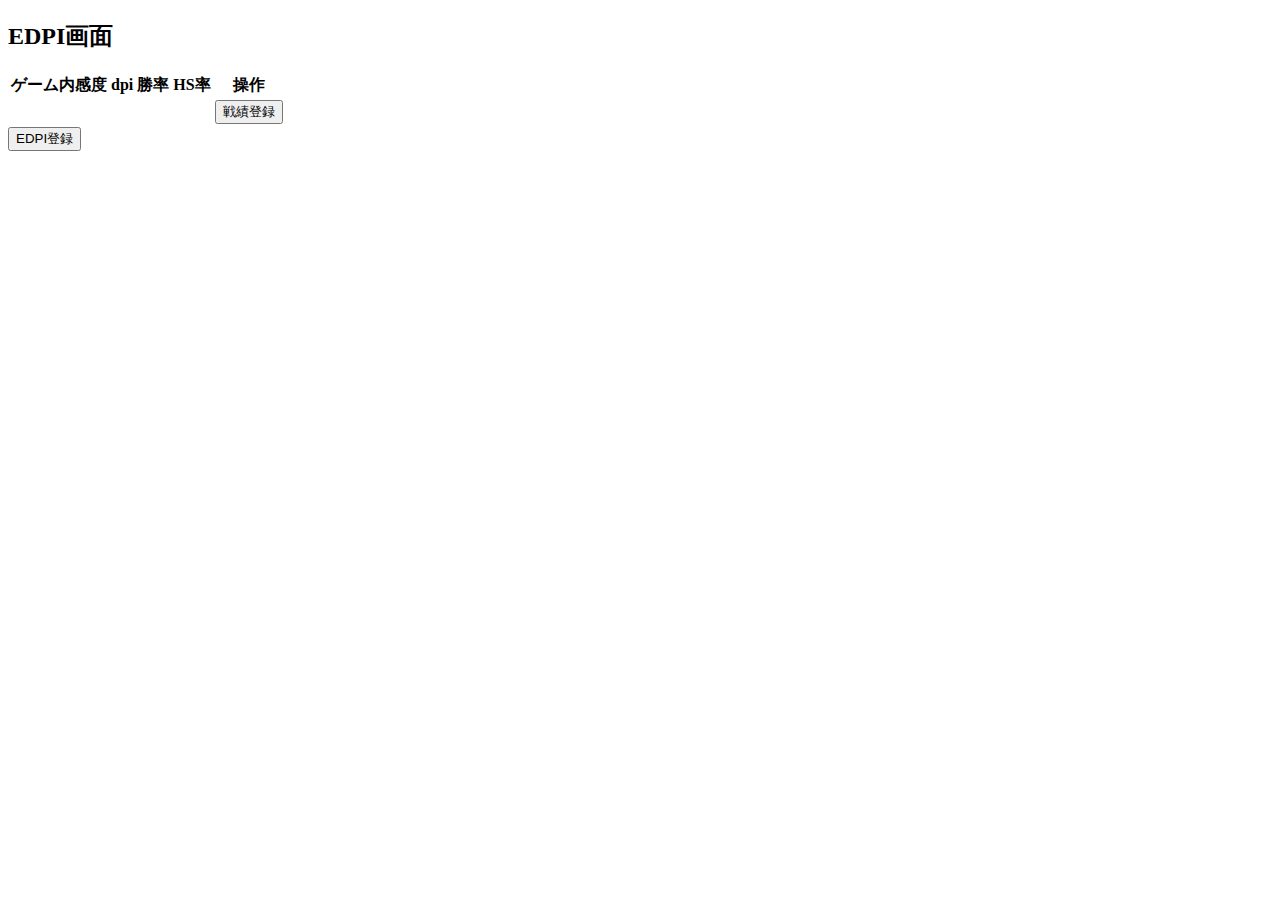
<file: src/main/resources/templates/index.html>
<!DOCTYPE html>
<html xmlns:th="https://www.thymeleaf.org">
<head>
    <meta charset="UTF-8">
    <meta name="viewport" content="width=device-width, initial-scale=1.0">
    <title>Document</title>
    <link rel="stylesheet" th:href="@{/css/index.css}">
    <link rel="stylesheet" th:href="@{/css/header.css}">
    <link href="https://cdn.jsdelivr.net/npm/bootstrap@5.3.0/dist/css/bootstrap.min.css" rel="stylesheet" integrity="sha384-9ndCyUaIbzAi2FUVXJi0CjmCapSmO7SnpJef0486qhLnuZ2cdeRhO02iuK6FUUVM" crossorigin="anonymous">
</head>
</head>
<body>

    <div th:replace="header"></div>

    <h2 class="index-header">EDPI画面</h2>

    <div class="table-container">

        <table>
            <thead>
                <tr>
                    <th>ゲーム内感度</th>
                    <th>dpi</th>
                    <th>勝率</th>
                    <th>HS率</th>
                    <th>操作</th>
                </tr>
            </thead>
            <tbody>
                <tr th:each="dpis : ${dpiList}">
                    <form method="get" th:action="@{/editEdpi/{id}(id=${dpis.dpiId})}">
                        <td th:text="${dpis.sensitivity}"></td>
                        <td th:text="${dpis.dpi}"></td>
                        <td th:text="${dpis.winRate} + '%'" ></td>
                        <td th:text="${dpis.hsRate} + '%'" ></td>
                        <input type="hidden" name="dpiId" th:value="${dpis.dpiId}">
                        <td><button type="submit">戦績登録</button></td>
                    </form>
                </tr>
            </tbody>
        </table>
    
    </div>
    
    <form method="get" th:action="@{/registEdpi}" class="registEdpi">
        <button class="registEdpiButton">EDPI登録</button>
    </form>
    
</body>
</html>
</file>
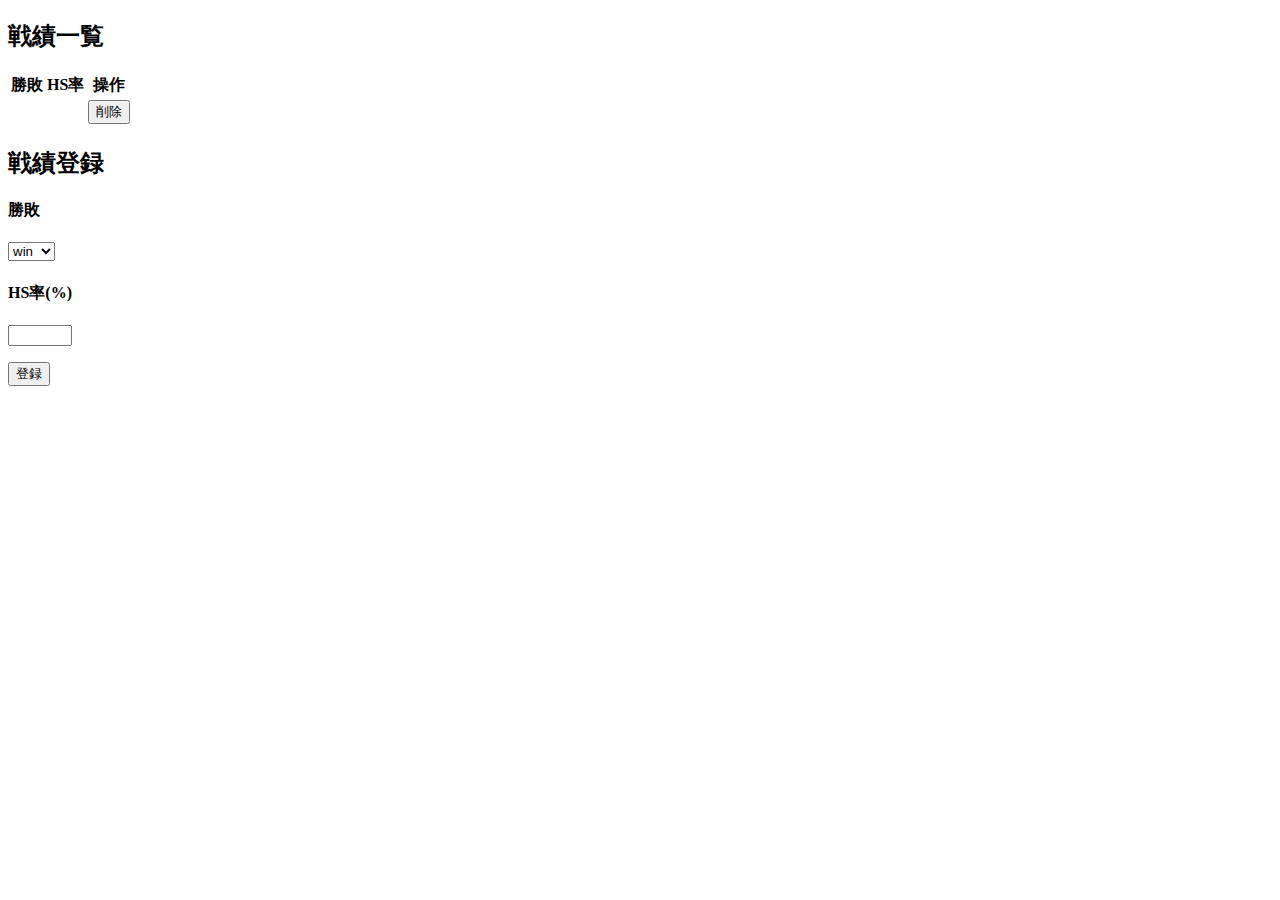
<file: src/main/resources/templates/editEdpi.html>
<!DOCTYPE html>
<html xmlns:th="https://www.thymeleaf.org">
<head>
    <meta charset="UTF-8">
    <meta name="viewport" content="width=device-width, initial-scale=1.0">
    <title>Document</title>
    <link rel="stylesheet" th:href="@{/css/editEdpi.css}">
    <link rel="stylesheet" th:href="@{/css/header.css}">
    <link href="https://cdn.jsdelivr.net/npm/bootstrap@5.3.0/dist/css/bootstrap.min.css" rel="stylesheet" integrity="sha384-9ndCyUaIbzAi2FUVXJi0CjmCapSmO7SnpJef0486qhLnuZ2cdeRhO02iuK6FUUVM" crossorigin="anonymous">
</head>
</head>
<body>

    <div th:replace="header"></div>

    <h2 class="editEdpi-header">戦績一覧</h2>

    <table>
        <thead>
            <tr>
                <th>勝敗</th>
                <th>HS率</th>
                <th>操作</th>
            </tr>
        </thead>
        <tbody>
            <tr th:each="match : ${matchList}">
                <form method="get" th:action="@{/deleteMatch/{matchId}(matchId=${match.matchId})}">
                    <td th:text="${match.isWin ? '勝' : '負'}"></td>
                    <td th:text="${match.hsRate} + '%'" ></td>
                    <input type="hidden" name="dpiId" th:value="${dpiId}"/>
                    <td><button type="submit">削除</button></td>
                </form>
            </tr>
        </tbody>

    </table>

    <h2 class="editEdpi-header">戦績登録</h2>

    <div class="login">
        <div class="form">
            <form method="post" th:action="@{/editEdpi/{dpiId}(dpiId=${dpiId})}" th:object="${MMatch}">
                <label><h4>勝敗</h4>
                    <select name="winLose" id="winLose">
                        <option value="1">win</option>
                        <option value="2">lose</option>
                    </select>
                </label>

                <div>
                    <label><h4>HS率(%)</h4>
                        <input type="number" min="0" max="100" id="hsRate" name="hsRate" th:field="*{hsRate}">
                    </label>
                    <p th:if="${#fields.hasErrors('hsRate')}" th:errors="*{hsRate}" style="color: red;" ></p>
                </div>
                <input type="hidden" name="dpiId" th:value="${dpiId}">
                <button type="submit">登録</button>
            </form>
        </div>
    </div>
</body>
</html>
</file>
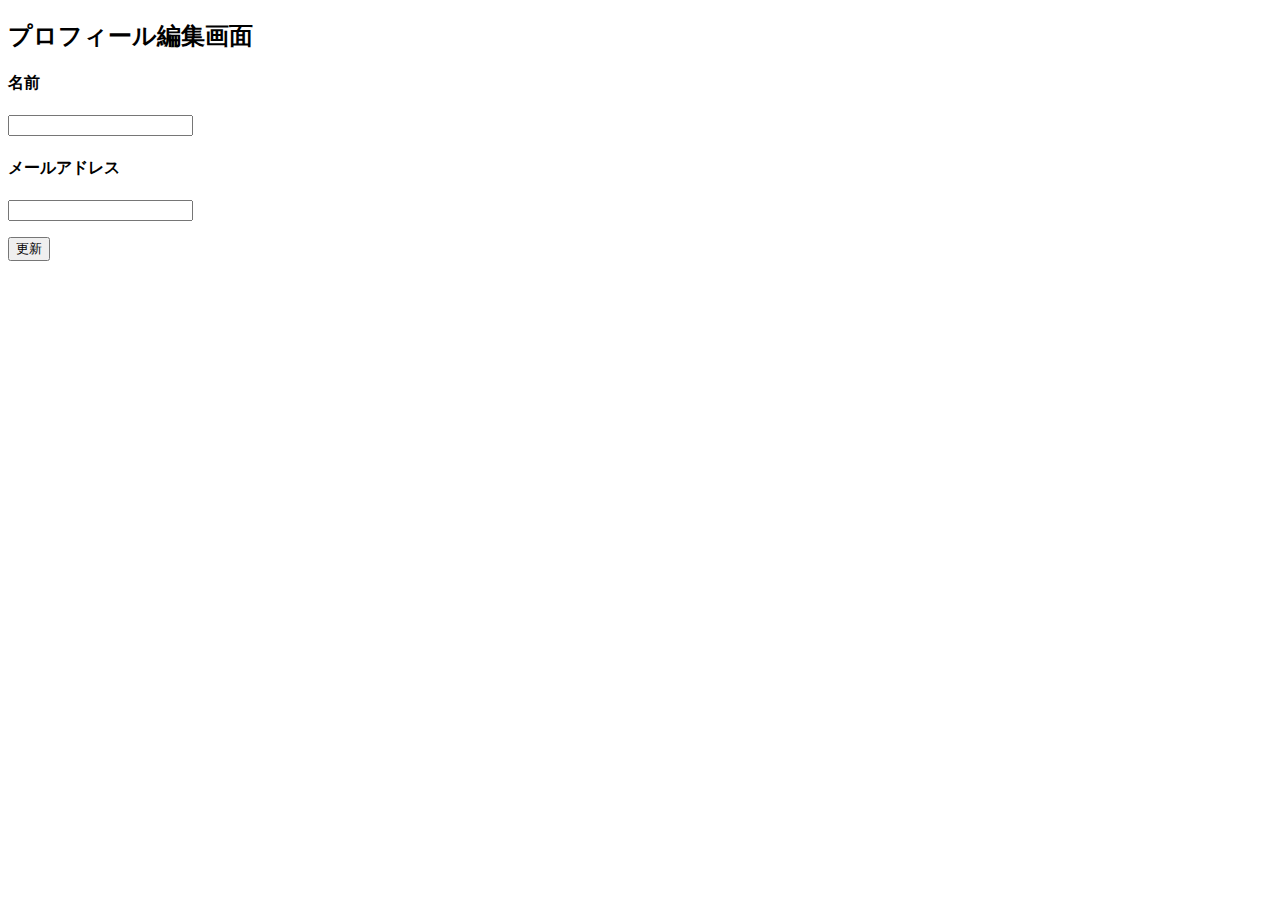
<file: src/main/resources/templates/editProfile.html>
<!DOCTYPE html>
<html xmlns:th="https://www.thymeleaf.org">
<head>
    <meta charset="UTF-8">
    <meta name="viewport" content="width=device-width, initial-scale=1.0">
    <title>Document</title>
    <link rel="stylesheet" th:href="@{/css/editProfile.css}">
    <link rel="stylesheet" th:href="@{/css/header.css}">
    <link href="https://cdn.jsdelivr.net/npm/bootstrap@5.3.0/dist/css/bootstrap.min.css" rel="stylesheet" integrity="sha384-9ndCyUaIbzAi2FUVXJi0CjmCapSmO7SnpJef0486qhLnuZ2cdeRhO02iuK6FUUVM" crossorigin="anonymous">
</head>
</head>
<body>

    <div th:replace="header"></div>

    <h2 class="editProfile-header">プロフィール編集画面</h2>

    <div class="login">
        <div class="form">

        <form method="post" th:action="@{/editUser}" th:object="${MUser}">

            <div class="form-group">
                <label for="userName"><h4>名前</h4>
                    <input type="text" id="userName" name="userName" th:value="*{userName}" th:field="*{userName}">
                </label>
                <p th:if="${#fields.hasErrors('userName')}" th:errors="*{userName}" class="text-danger"></p>
            </div>

            <div class="form-group">
                <label for="email"><h4>メールアドレス</h4>
                    <input type="email" id="email" name="email" th:value="*{email}" th:field="*{email}"/>
                </label>
                <p th:if="${#fields.hasErrors('email')}" th:errors="*{email}" class="text-danger"></p>
            </div>

            <button type="submit">更新</input>
        </form>
        </div>
    </div> 
</body>
</html>
</file>
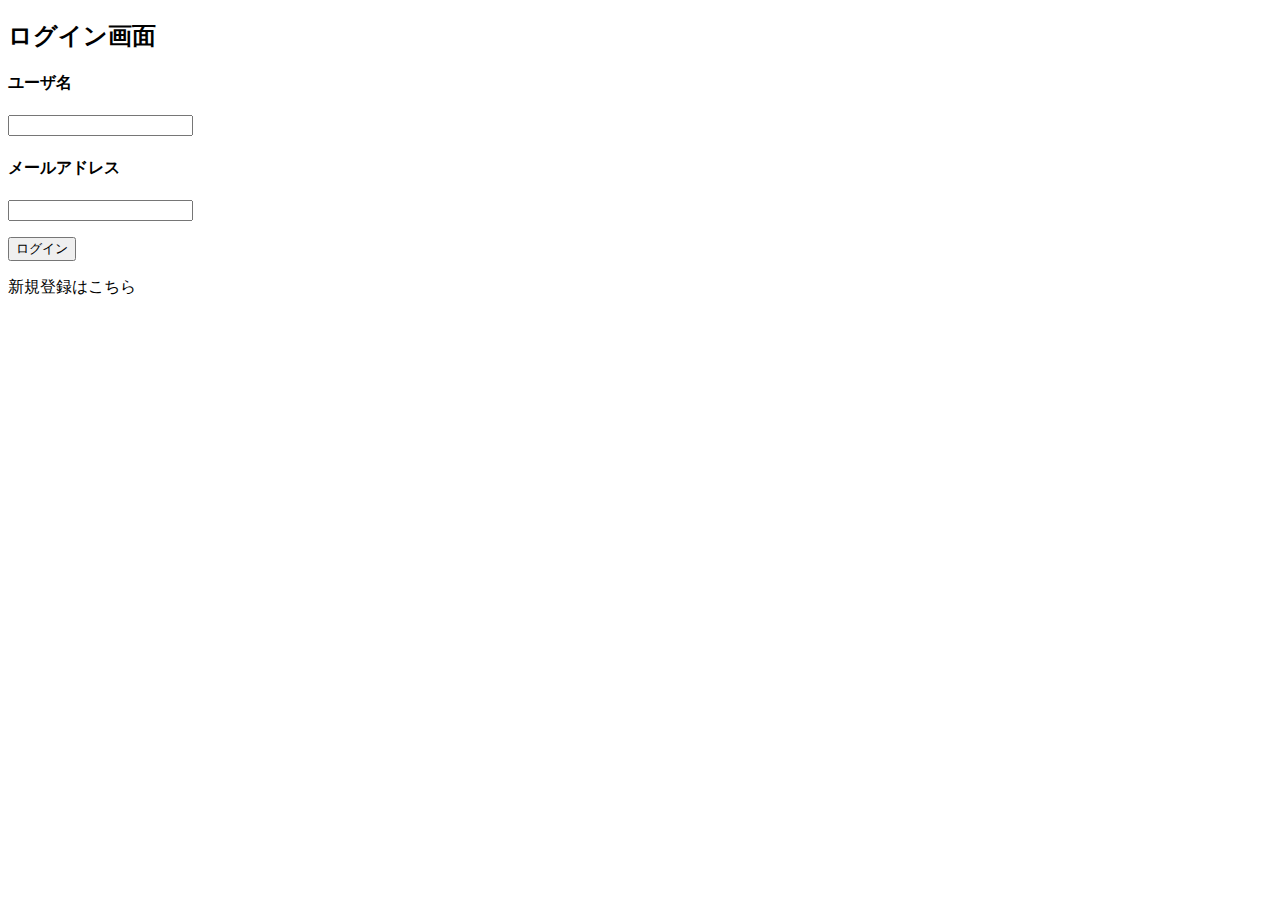
<file: src/main/resources/templates/login.html>
<!DOCTYPE html>
<html xmlns:th="https://www.thymeleaf.org">
<head>
    <meta charset="UTF-8">
    <meta name="viewport" content="width=device-width, initial-scale=1.0">
    <title>Document</title>
    <link rel="stylesheet" th:href="@{/css/login.css}">
    <link href="https://cdn.jsdelivr.net/npm/bootstrap@5.3.0/dist/css/bootstrap.min.css" rel="stylesheet" integrity="sha384-9ndCyUaIbzAi2FUVXJi0CjmCapSmO7SnpJef0486qhLnuZ2cdeRhO02iuK6FUUVM" crossorigin="anonymous">
</head>
</head>
<body>

    <h2 class="login-header">ログイン画面</h2>
    
    <div class="login">
        <div class="form">
            
            <form method="post" th:action="@{/login}" th:object="${MUser}">
                <th:block th:if="${error}">
                    <div style="color: red;" th:text="${error}"></div>
                </th:block>
            
                <div class="form-group">
                    <label for="userName"><h4>ユーザ名</h4></label>
                    <input type="text" id="userName" name="userName" th:field="*{userName}" class="form-control">
                    <p th:if="${#fields.hasErrors('userName')}" th:errors="*{userName}" class="text-danger"></p>
                </div>

                <div class="form-group">
                    <label for="email"><h4>メールアドレス</h4></label>
                    <input type="email" id="email" name="email" th:field="*{email}" class="form-control">
                    <p th:if="${#fields.hasErrors('email')}" th:errors="*{email}" class="text-danger" ></p>
                </div>
                <button type="submit" class="btn btn-primary">ログイン</button>
            </form>

            <div class="signup">
                <p><a th:href="@{/signup}">新規登録</a>はこちら</p>
            </div>

        </div>
    </div>



</body>
</html>
</file>
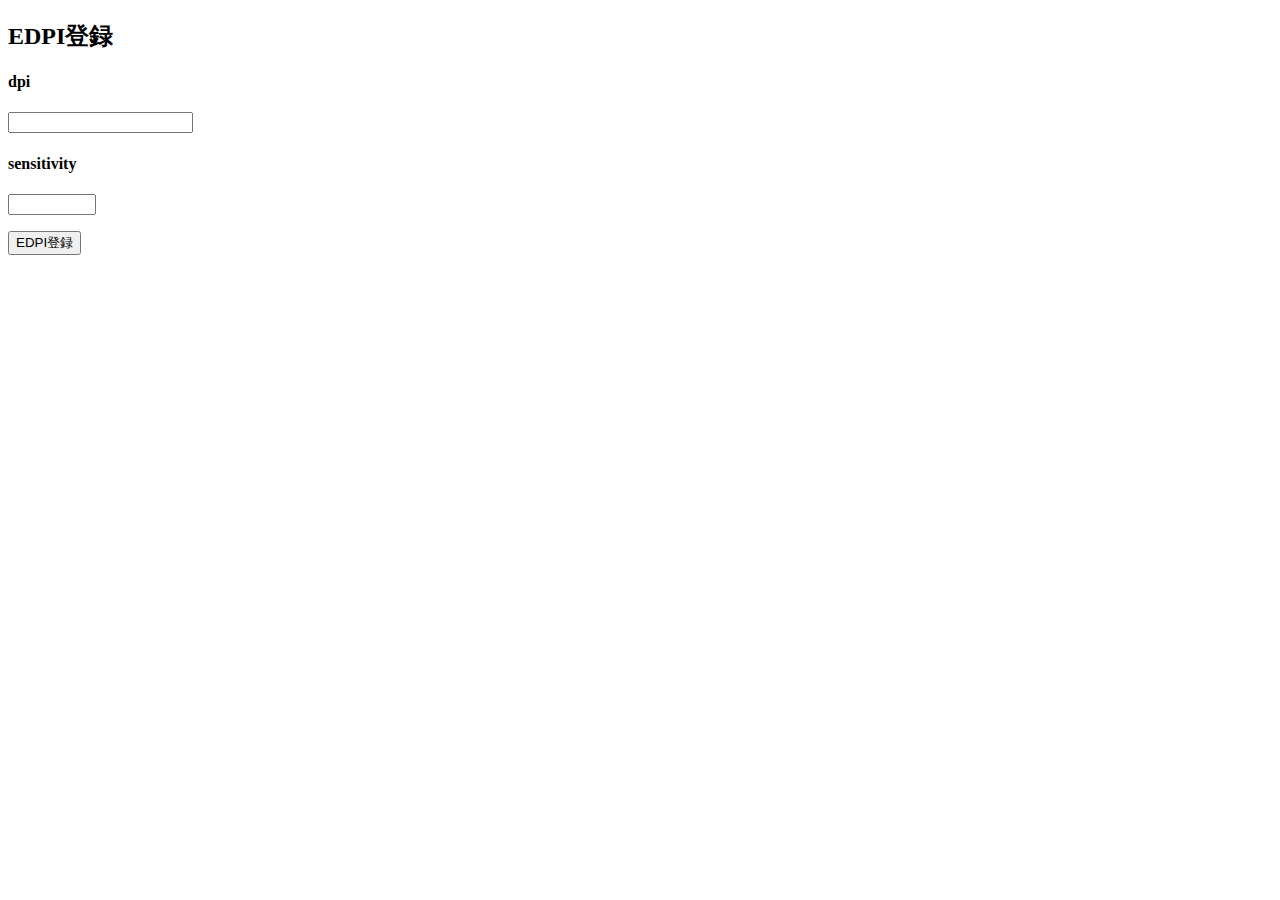
<file: src/main/resources/templates/registEdpi.html>
<!DOCTYPE html>
<html xmlns:th="https://www.thymeleaf.org">
<head>
    <meta charset="UTF-8">
    <meta name="viewport" content="width=device-width, initial-scale=1.0">
    <title>Document</title>
    <link rel="stylesheet" th:href="@{/css/registEdpi.css}">
    <link rel="stylesheet" th:href="@{/css/header.css}">
    <link href="https://cdn.jsdelivr.net/npm/bootstrap@5.3.0/dist/css/bootstrap.min.css" rel="stylesheet" integrity="sha384-9ndCyUaIbzAi2FUVXJi0CjmCapSmO7SnpJef0486qhLnuZ2cdeRhO02iuK6FUUVM" crossorigin="anonymous">
</head>
</head>
<body>

    <div th:replace="header"></div>

    <h2 class="registEdpi-header">EDPI登録</h2>

    <div class="login">
        <div class="form">

            <form method="post" th:action="@{/registEdpi}" th:object="${UsersDpi}">

                <th:block th:if="${error}">
                    <div style="color: red;" th:text="${error}"></div>
                </th:block>

                <label for="userName"><h4>dpi</h4>
                    <input type="number" id="dpi" name="dpi" min="0" step="100" th:field="*{dpi}">
                </label>
                <p th:if="${#fields.hasErrors('dpi')}" th:errors="*{dpi}" style="color: red;"></p>

                <label for="email"><h4>sensitivity</h4>
                    <input type="number" step="0.001" max="10" , min="0" id="sensitivity" name="sensitivity" th:field="*{sensitivity}">
                </label>
                <p th:if="${#fields.hasErrors('sensitivity')}" th:errors="*{sensitivity}" style="color: red;"></p>

                <button type="submit">EDPI登録</button>
            </form>

        </div>
    </div>
</body>
</html>
</file>
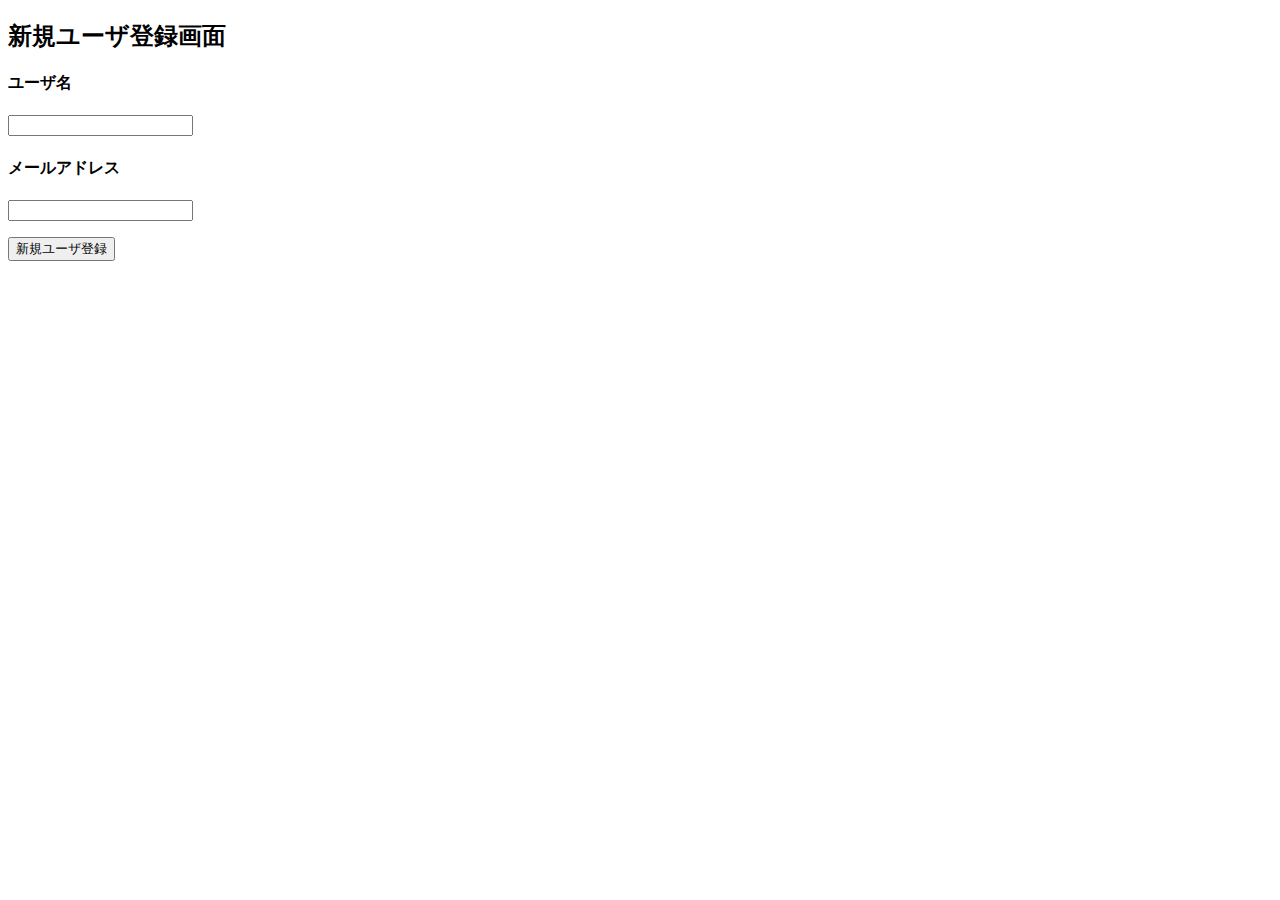
<file: src/main/resources/templates/signup.html>
<!DOCTYPE html>
<html xmlns:th="https://www.thymeleaf.org">
<head>
    <meta charset="UTF-8">
    <meta name="viewport" content="width=device-width, initial-scale=1.0">
    <title>Document</title>
    <link rel="stylesheet" th:href="@{/css/signup.css}">
    <link href="https://cdn.jsdelivr.net/npm/bootstrap@5.3.0/dist/css/bootstrap.min.css" rel="stylesheet" integrity="sha384-9ndCyUaIbzAi2FUVXJi0CjmCapSmO7SnpJef0486qhLnuZ2cdeRhO02iuK6FUUVM" crossorigin="anonymous">
</head>
</head>
<body>

    <h2 class="signup-header">新規ユーザ登録画面</h2>

    <div class="login">
        <div class="form">

            <form method="post" th:action="@{/signup}" th:object="${MUser}">

                <th:block th:if="${error}">
                    <div style="color: red;" th:text="${error}"></div>
                </th:block>

                <label for="userName"><h4>ユーザ名</h4>
                    <input type="text" id="userName" name="userName">
                    <p th:if="${#fields.hasErrors('userName')}" th:errors="*{userName}" class="text-danger"></p>
                </label>

                <label for="email"><h4>メールアドレス</h4>
                    <input type="email" id="email" name="email">
                    <p th:if="${#fields.hasErrors('email')}" th:errors="*{email}" class="text-danger"></p>
                </label>

                <button type="submit">新規ユーザ登録</button>
            </form>

        </div>
    </div>
    
</body>
</html>
</file>
